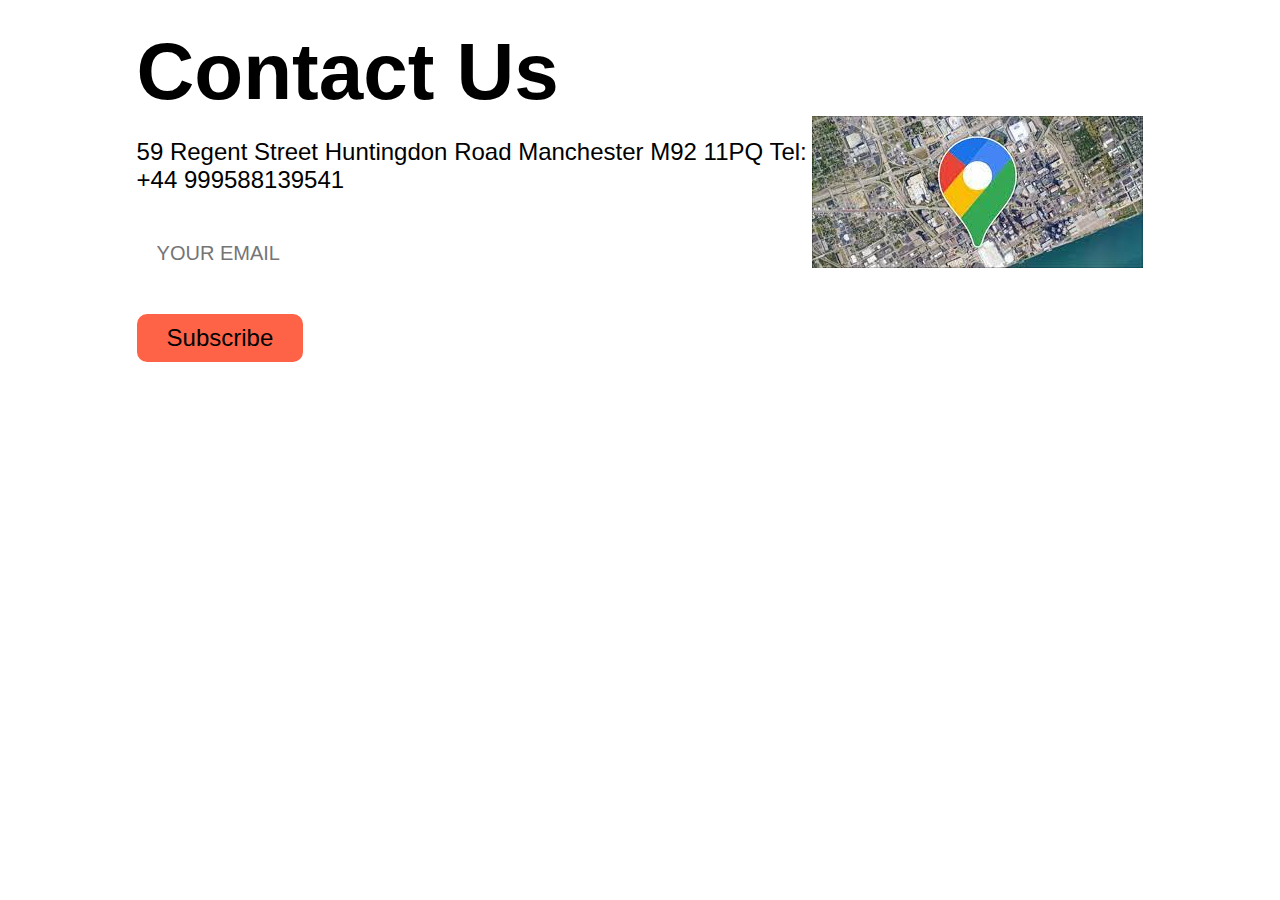
<file: contact.html>
<!DOCTYPE html>
<html lang="en">
<head>
    <meta charset="UTF-8">
    <meta http-equiv="X-UA-Compatible" content="IE=edge">
    <meta name="viewport" content="width=device-width, initial-scale=1.0">
    <link rel="stylesheet" href="./main.css">
    <title>Contact Me</title>
</head>
<body>
    <!--Start contact section--> 
<section class="contact">
    <div class="row">
        <div class="subscribe">
            <h1>Contact Us</h1>
            <p>59 Regent Street
                Huntingdon Road
                Manchester
                M92 11PQ
                Tel: +44 999588139541
            </p>
            <input type="text" placeholder="your email">
            <a href="#">subscribe</a>
        </div>
        <div class="map">
            <img src="./images/M1.jpg">
        </div>
    </div>
</section>
</body>
</html>
</file>
<file: main.css>
*{
    box-sizing: border-box;
    padding: 0;
    margin: 0;
}
body{
    font-family: 'Lato',sans-serif;
    text-transform: capitalize;
    text-decoration: none;
}
/* Start Header */
header{
    width: 100%;
    min-height: 100%;
    overflow: visible;
    background-color: white;
}
.container{
    background-color: transparent;
    transform-origin: top left;
    transition: transform 0.5s linear
}
.container.show-nav{
    transform: rotate(-20deg);
}
.circle.container.show-nav + nav li{
    transform: translateX(0);
    transition-delay: 0.3s;
}
.container.show-nav.circle{
    transform: rotate(-70deg);
}
.circle_container{
    position:absolute;
    top: -100px;
    left: -100px;
}
.circle{
    background-color: tomato;
    width: 200px;
    height: 200px;
    border-radius: 50%;
    position: relative;
    transition: transform 0.5s linear;
}
.circle button{
    position: absolute;
    top: 50%;
    left: 50%;
    height: 100%;
    background-color: transparent;
    border: 0;
    font-size: 26px;
    color: white;
    cursor: pointer;
}
.circle button:focus{
    outline: none;
}
.circle button#open{
    left: 60%;
}
.circle button#close{
    top: 60%;
    transform: rotate(90deg);
    transform-origin: top left;
}
nav{
    position: absolute;
    bottom: 40px;
    right: 0;
    z-index: 999;
}
nav ul{
    list-style-type: none;
    padding: 30px;
}
nav ul li{
    text-transform: uppercase;
    color: black;
    margin: 40px 0;
    cursor: pointer;
    /* transform: translateX(-150%); 
    transition: transform 0.4s ease-in; */
}
nav ul li:hover{
    color:rgb(252, 111, 86); ;
}
nav ul li i{
    font-size: 26px;
    margin: right 10px; 
}
header.content{
    z-index: 99999;
    display: flex;
    justify-content: space-around;
    align-items: center;
    width: 100%;
    min-height: 100vh;
    padding: 50px;
}
.content.left{
    margin: 30px;
    flex-basis: 50%;
}
.left h1{
    font-size: 5rem;
    color:black;
    text-decoration: uppercase;
    font-weight:400;
    margin-bottom: 30px;
}
.left h1 strong{
    font-size: 5.5rem;
    text-decoration: underline;
}
.left a{
    padding: 10px 30px;
    background-color: tomato;
    color: black;
    font-size: 24px;
    border-radius: 10px;
    cursor: pointer;
    text-decoration: none;
}
.content.image{
    max-width: 600px;
}
.content.image img{
    width: 100%;
    height: 100%;
}
@media(max-width:1200px){
    .content{
        flex-direction: column;
    }
}
/* Special items */
.special_items{
    padding: 2% 6%;
}
.special_items h1{
    width: fit-content;
    font-size: 4rem;
    color: black;
    text-align: center;
    margin: 5rem auto;
    position: relative;
}
.special_items h1::before{
    content: '';
    position: absolute;
    left: 50%;
    transform: translateX(-50%);
    bottom: 70px;
    background-image: url(./images/underline.svg);
    background-position: center;
    background-size: cover;
    width: 100%;
    height: 100%;
    opacity: 0.8;
}
.special_items .row{
    display: grid;
    grid-template-columns: repeat(auto-fit, minmax(450px, 1fr));
}
.special_items .item_box{
    display: flex;
    justify-content: center;
    align-items: center;
    transition: all 0.3s linear;
}
.special_items .item_box:hover{
    background-color: tomato;
    background-blend-mode: screen;
}
.title_item,
img_item{
    flex: 50%;
}
.title_item{
    text-align: center;
    padding: 10%;
}
.title_item h3{
    font-size: 24px;
    margin-bottom: 20px;
}
.title_item p{
    line-height: 1.7;
    margin-bottom: 20px;
}
.title_item strong{
    font-size: 20px;
}
.img_item img{
    width: 100%;
    height: 100%;
}
/* Start about section */
.about{
    padding: 2% 6%;
    background-color: white;
}
.about h1{
    width: fit-content;
    font-size: 1rem;
    color: black;
    text-align: center;
    margin: 1rem auto;
    position: relative;
}
.about h1::before{
    content: '';
    position: absolute;
    left: 50%;
    transform: translateX(-50%);
    bottom: -70px;
    background-image: url(./images/underline.svg);
    background-position: center;
    background-size: cover;
    width: 100%;
    height: 100%;
    opacity: 0.8;
}
.about .row{
    display: flex;
    justify-content: space-around;
    align-items: center;
    padding: 30px;
}
.about .col-1,
.about .col-2{
    flex-basis: 50%;
}
.col-1 p{
    font-size: 24px;
    line-height: 1.8;
    margin: 30px 0;
}
.col-1 a{
    padding: 10px 30px;
    background-color: tomato;
    color: black;
    font-size: 24px;
    border-radius: 10px;
    cursor: pointer;
    text-decoration: none;
}
.col-2{
    min-width: 400px;
}
.col-2 img{
    width: 100%;
    height: 100%;
}
@media (max-width:1200px){
    .about .row{
        flex-direction: column;
    }
}
/* Start reviews page */
.reviews{
    padding: 2% 6%;
}
.reviews h1{
    width: fit-content;
    font-size: 1rem;
    color: black;
    text-align: center;
    margin: 1rem auto;
    position: relative;
}
.reviews h1 ::before{
    content: '';
    position: absolute;
    left: 50%;
    transform: translateX(-50%);
    bottom: -70px;
    background-image: url(./images/underline.svg);
    background-position: center;
    background-size: cover;
    width: 100%;
    height: 100%;
    opacity: 0.8;
}
.reviews.row{
    display: flex;
    justify-content: space-around;
    flex-wrap: wrap;
}
.reviews.row.dessert{
    height: 600px;
    width: 400px;
    margin: 20px;
    box-shadow: 0 3px 5px tomato;
    border-radius: 10px;
    overflow: hidden;
    text-align: center;
}
/* Start contact */
.contact{
    padding: 2% 6%;
    background-color: white;
}
.contact .row{
    display: flex;
    justify-content: center;
    align-items: center;
    color: black;
}
.contact .subscribe{
    flex-basis: 60%;
}
.subscribe h1{
    font-size: 5rem;
}
.subscribe p{
    font-size: 24px;
    margin: 20px 0;
}
.subscribe input{
    padding: 20px;
    width: 60%;
    height: 80px;
    outline: none;
    border: 0;
    border-radius: 10px;
    text-transform: uppercase;
    margin-bottom: 20px;
    font-size: 20px;
}
.subscribe a{
    display: block;
    width: fit-content;
    padding: 10px 30px;
    background-color: tomato;
    color: black;
    font-size: 24px;
    border-radius: 10px;
    cursor: pointer;
    text-decoration: none;
}
</file>
